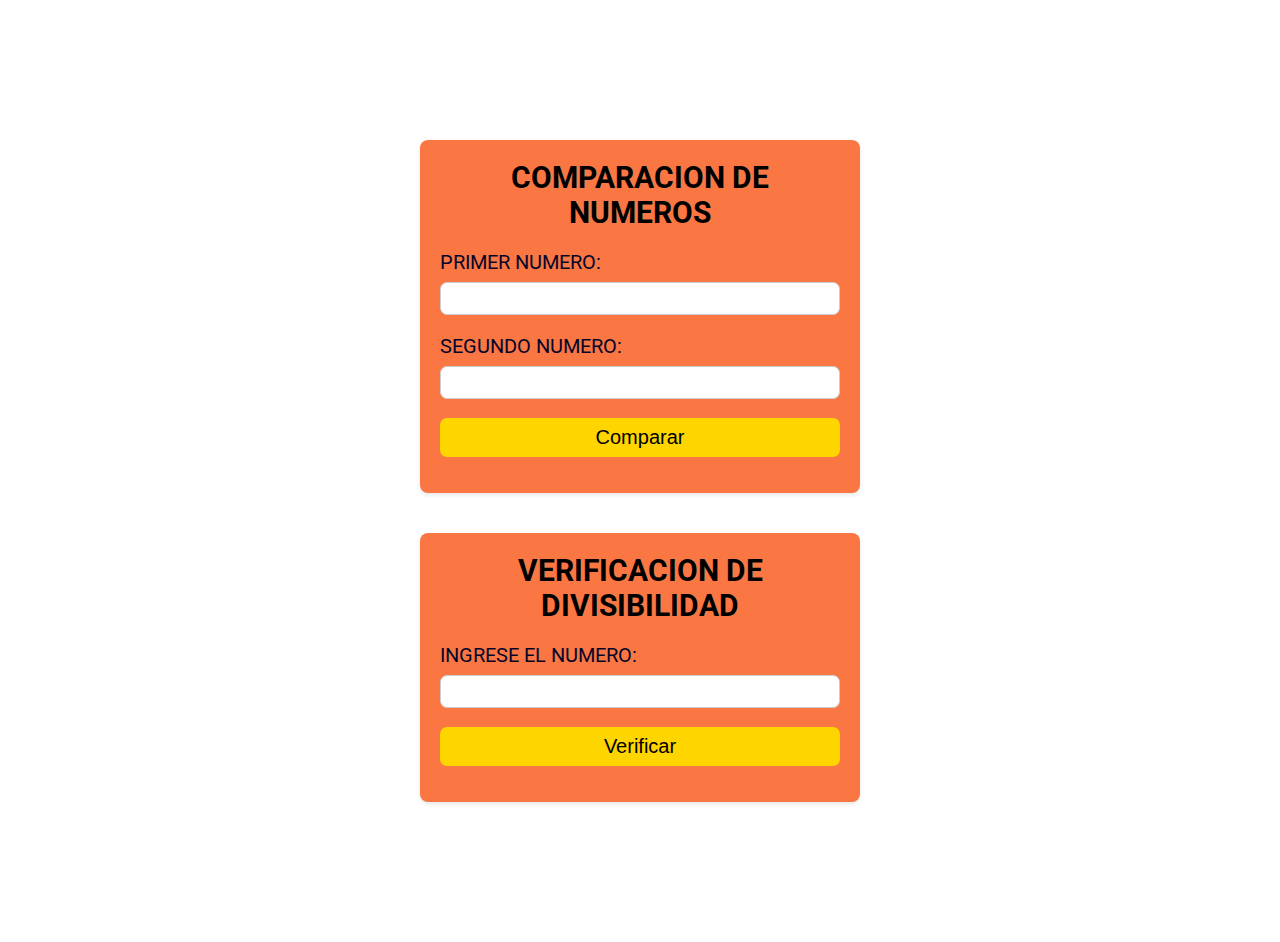
<file: index.html>
<!DOCTYPE html>
<html lang="en">
<head>
    <meta charset="UTF-8">
    <meta http-equiv="X-UA-Compatible" content="IE=edge">
    <meta name="viewport" content="width=device-width, initial-scale=1.0">
    
    <link rel="stylesheet" type="text/css" href="tarea.CSS">
    <script src="tarea.js"></script>
    <title>Comparación de números y verificación de visibilidad</title>

    <link rel="preconnect" href="https://fonts.googleapis.com">
<link rel="preconnect" href="https://fonts.gstatic.com" crossorigin>
<link href="https://fonts.googleapis.com/css2?family=Roboto:ital,wght@1,700&display=swap" rel="stylesheet">


</head>
<body>
    <div class="container">
    <h1>COMPARACION DE NUMEROS</h1>
    <form>
      <label for="num1">PRIMER NUMERO:</label>
      <input type="number" id="num1">
      <br>
      <label for="num2">SEGUNDO NUMERO:</label>
      <input type="number" id="num2">
      <br>
      <button onclick="compararNumeros()">Comparar</button>
    </form>
    <div id="resultado1"></div>
  </div>

  <div class="container">
    <h1>VERIFICACION DE DIVISIBILIDAD</h1>
    <form>
      <label for="num">INGRESE EL NUMERO:</label>
      <input type="number" id="num">
      <br>
      <button onclick="verificarVisibilidad()">Verificar</button>
    </form>
    <div id="resultado2"></div>
  </div>
</body>
</html>
</file>
<file: tarea.CSS>
body {
    background-image: url(https://img.freepik.com/fotos-premium/cemento-fondo-textura-pared-hormigon-oscuro-lleno-manchas-aranazos_493325-2155.jpg);
    font-size: 100%;
    font-family: 'Roboto', sans-serif;
    margin: 50px;
    padding: 50px;
  }
  
  .container {
    max-width: 400px;
    margin: 40px auto;
    background-color: #fa7743;
    border-radius: 8px;
    box-shadow: 0 2px 4px rgba(0, 0, 0, 0.1);
    padding: 20px;
  }
  
  h1 {
    text-align: center;
    margin-top: 0;
    font-family: 'Roboto', sans-serif;
    font-size: 30px;
  }
  
  form {
    display: flex;
    flex-direction: column;
  }
  
  label {
    margin-bottom: 8px;
    font-size: 20px;
    color: rgb(5, 5, 41);
  }
  
  input[type="number"] {
    padding: 8px;
    border-radius: 7px;
    border: 1px solid #ccc;
  }
  
  button {
    padding: 8px;
    border-radius: 7px;
    background-color: #ffd500;
    color: black;
    border: none;
    cursor: pointer;
    font-size: 20px;
  }
  
  button:hover {
    background-color: #eb5555;
  }
  
  #resultado1, #resultado2 {
    margin-top: 16px;
    font-weight: bold;
    text-align: center;
  }
</file>
